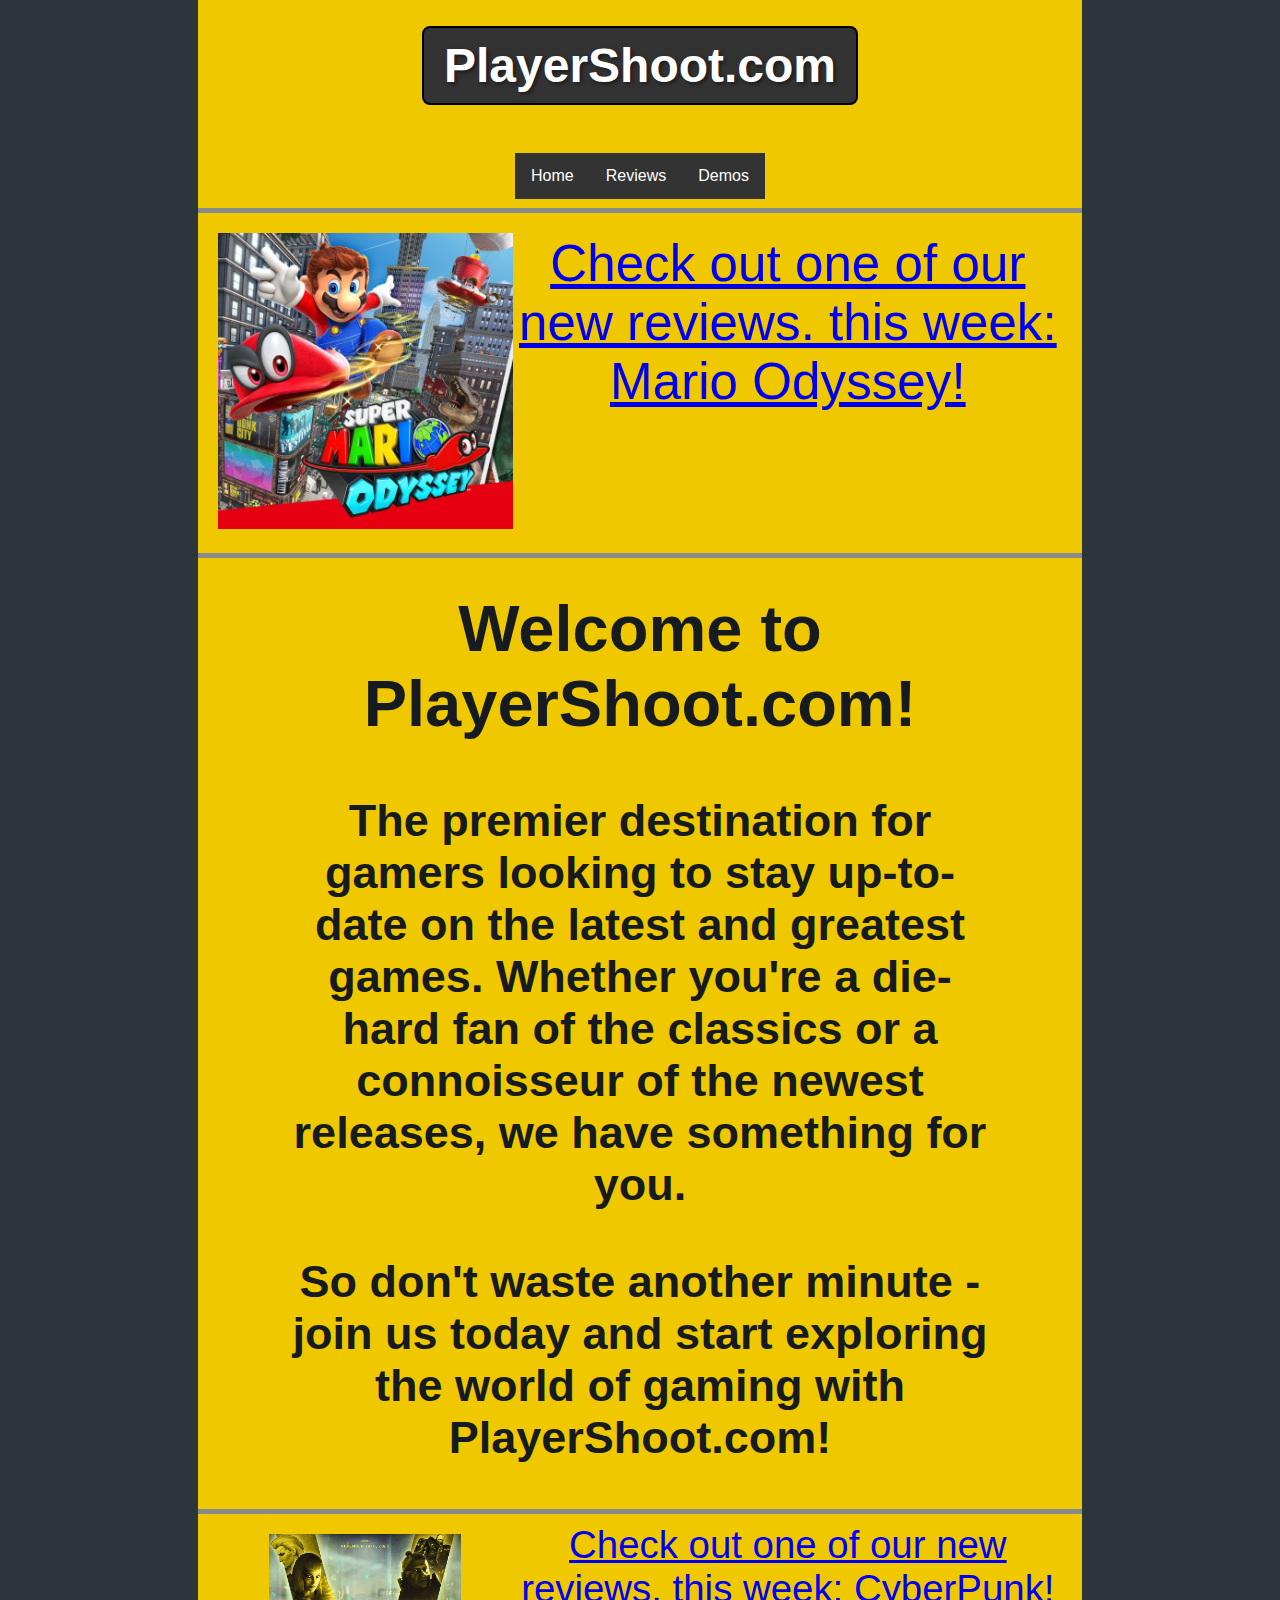
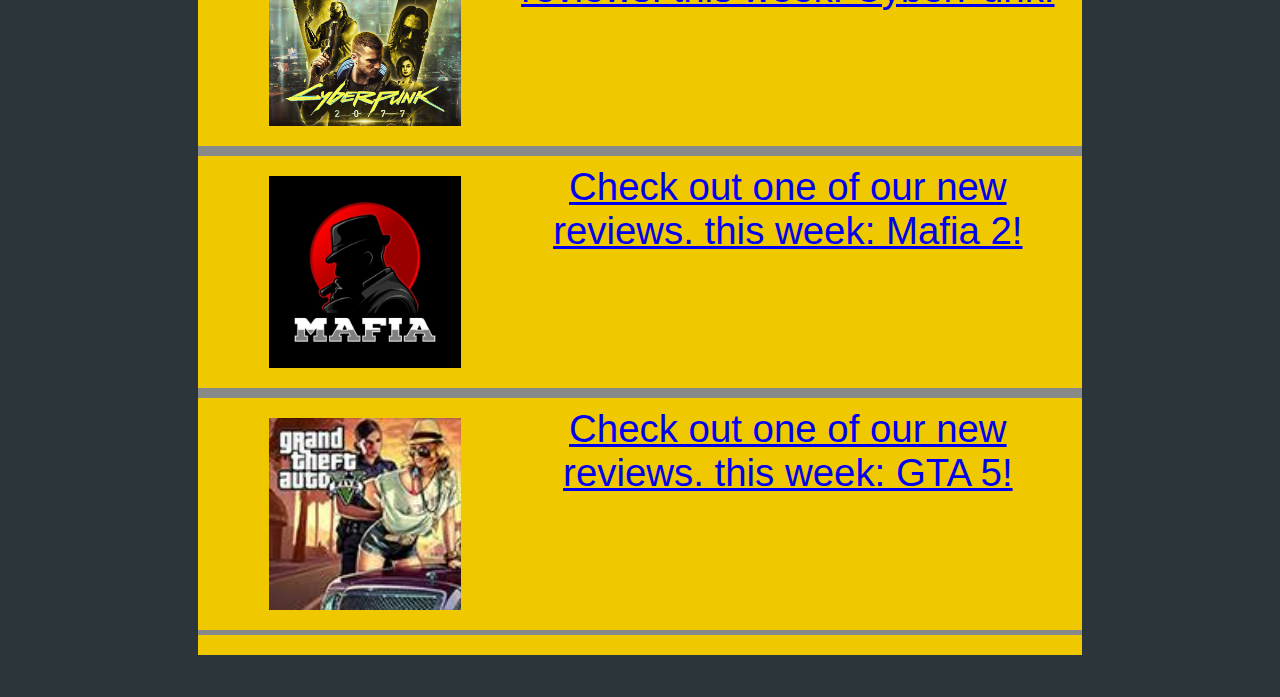
<file: index.html>
<!DOCTYPE html>
<html>
    <head>
        <title>Home</title>
        <link rel="stylesheet" type="text/css" href="homepage.css">
    </head>
    <body class="background">
        <div class="content">
            <div>
                <h3 class="title">PlayerShoot.com</h3>
            </div>
            <div class="navbar-container">
                <ul>
                    <li><a href="index.html">Home</a></li>
                    <li><a href="review_page.html">Reviews</a></li>
                    <li><a href="demo_page.html">Demos</a></li>
                </ul>
            </div>
            <div class="card">
                <div class="card-img">
                    <a href="mario.html"><img style="height: 100%; width: 100%; object-fit: contain" src="images/mario home.jpg" alt="Mario Odyssey logo"></a>
                </div>
                <div class="card-text">
                    <a href="mario.html"><p>Check out one of our new reviews. this week: Mario Odyssey!</p></a>
                </div>
            </div>
            <div id="introduction">
                <h2>
                    Welcome to PlayerShoot.com!
                </h2>
                <h3>
                    The premier destination for gamers looking to stay up-to-date on the latest and greatest games. Whether you're a die-hard fan of the classics or a connoisseur
                    of the newest releases, we have something for you.
                </h3>
                <h3>
                    So don't waste another minute - join us today and start exploring the world of gaming with PlayerShoot.com!
                </h3>
            </div>
            <div id="subcard1" class="subcard">
                <div class="subcard-img">
                    <a href="cyberpunk_review.html"><img style="height: 100%; width: 100%; object-fit: contain" src="images/cyber home.jpg" alt="Cyberpunk logo"></a>
                </div>
                <div class="subcard-text">
                    <a href="cyberpunk_review.html"><p>Check out one of our new reviews. this week: CyberPunk!</p></a>
                </div>
            </div>

            <!-- just replace the content of these divs with the different game reviews and pics-->
            <div class="subcard">
                <div class="subcard-img">
                    <a href="mafia.html"><img style="height: 100%; width: 100%; object-fit: contain" src="images/mafia home.jpg" alt="Mafia logo="></a>
                </div>
                <div class="subcard-text">
                    <a href="mafia.html"><p>Check out one of our new reviews. this week: Mafia 2!</p></a>
                </div>
            </div>
            <div class="subcard">
                <div class="subcard-img">
                    <a href="gtaV_review.html"><img style="height: 100%; width: 100%; object-fit: contain" src="images/gta home.jpg" alt="gta logo"></a>
                </div>
                <div class="subcard-text">
                    <a href="gtaV_review.html"><p>Check out one of our new reviews. this week: GTA 5!</p></a>
                </div>
            </div>            
        </div>
    </body>
</html>
</file>
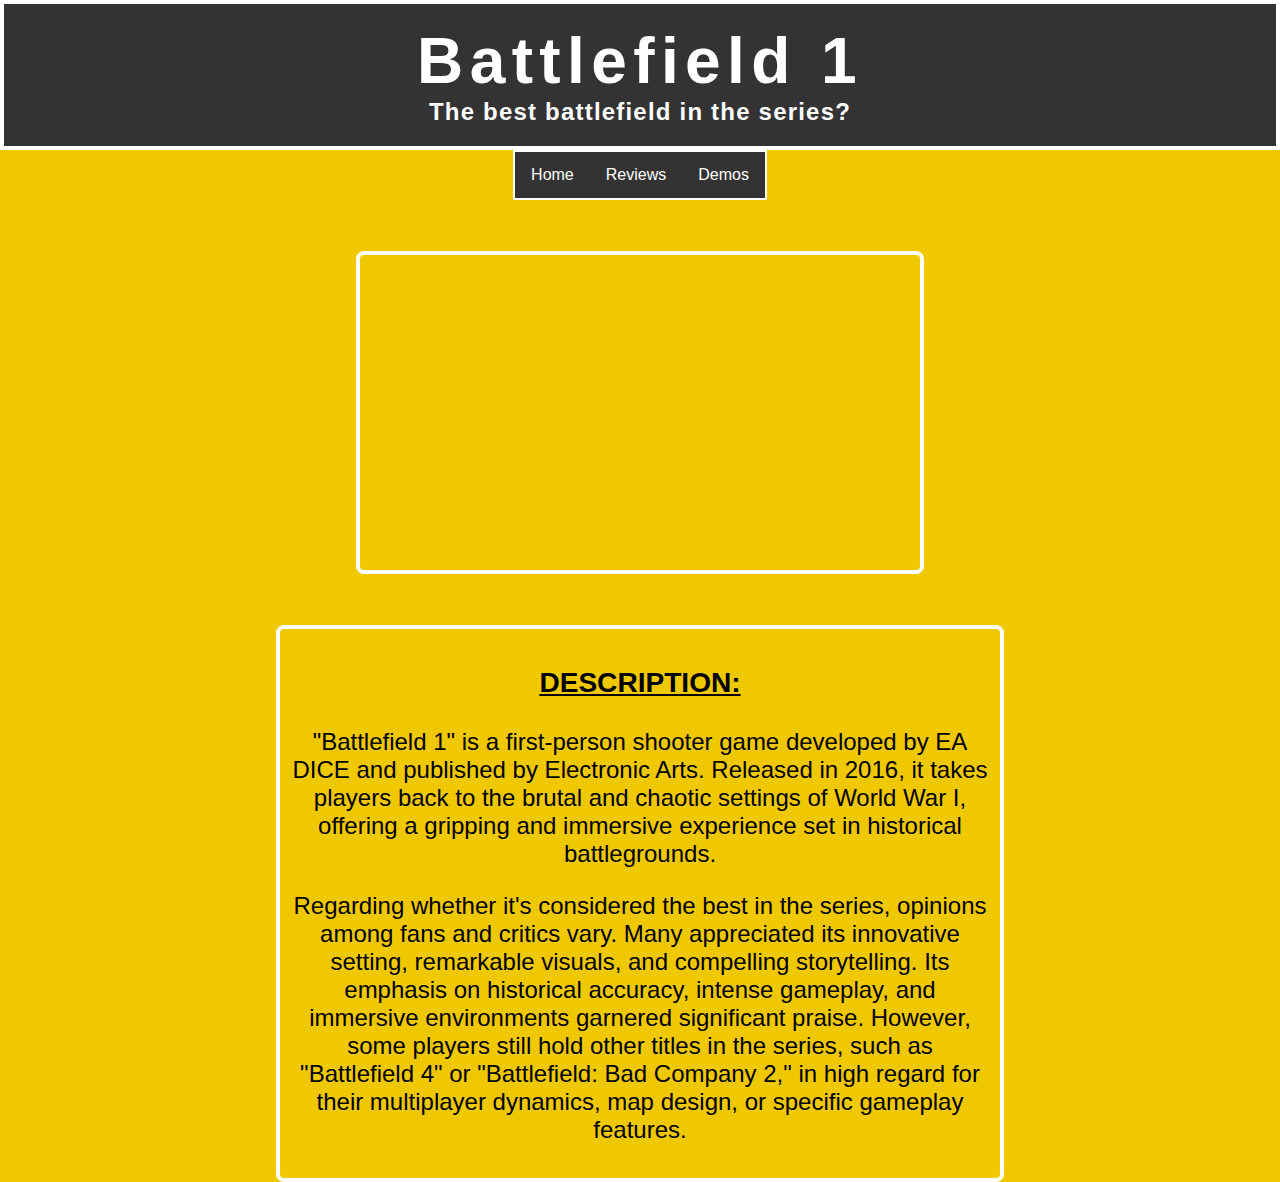
<file: battlefield_review.html>
<!DOCTYPE html>
<html>
<head>
  <link rel="stylesheet" href="battlefield_style.css">
</head>
<body>



  <div class="header">
    <h1 class="battlefield-title">Battlefield 1</h1>
    <h2 class="sub-title">The best battlefield in the series?</h2>
  </div>
<!-- dont edit this bit  -->
  <div class="navbar-container">
    <ul>
      <li><a href="index.html">Home</a></li>
      <li><a href="review_page.html">Reviews</a></li>
      <li><a href="demo_page.html">Demos</a></li>
    </ul>
  </div> 


  <div class = "content">

  
  <div class="content-container">

    <!-- can edit from here -->
    <div class="youtube-vid">

      <!-- import your own youtube embed link -->
      <iframe width="560" height="315" src="https://www.youtube.com/embed/XcqlTt6OqpY" frameborder="0" allowfullscreen></iframe>
    </div>

  </div> 

  <div class="content-container">

    <div class="text-container">

      <h3><u>DESCRIPTION:</u></h3>

      <p>"Battlefield 1" is a first-person shooter game developed by EA DICE and published by Electronic Arts. Released in 2016, it takes players back to the brutal and chaotic settings of World War I, offering a gripping and immersive experience set in historical battlegrounds. </p>

      <p>Regarding whether it's considered the best in the series, opinions among fans and critics vary. Many appreciated its innovative setting, remarkable visuals, and compelling storytelling. Its emphasis on historical accuracy, intense gameplay, and immersive environments garnered significant praise. However, some players still hold other titles in the series, such as "Battlefield 4" or "Battlefield: Bad Company 2," in high regard for their multiplayer dynamics, map design, or specific gameplay features.

      </p>
    
    </div>

  </div>
</div>




</body>
</html>
</file>
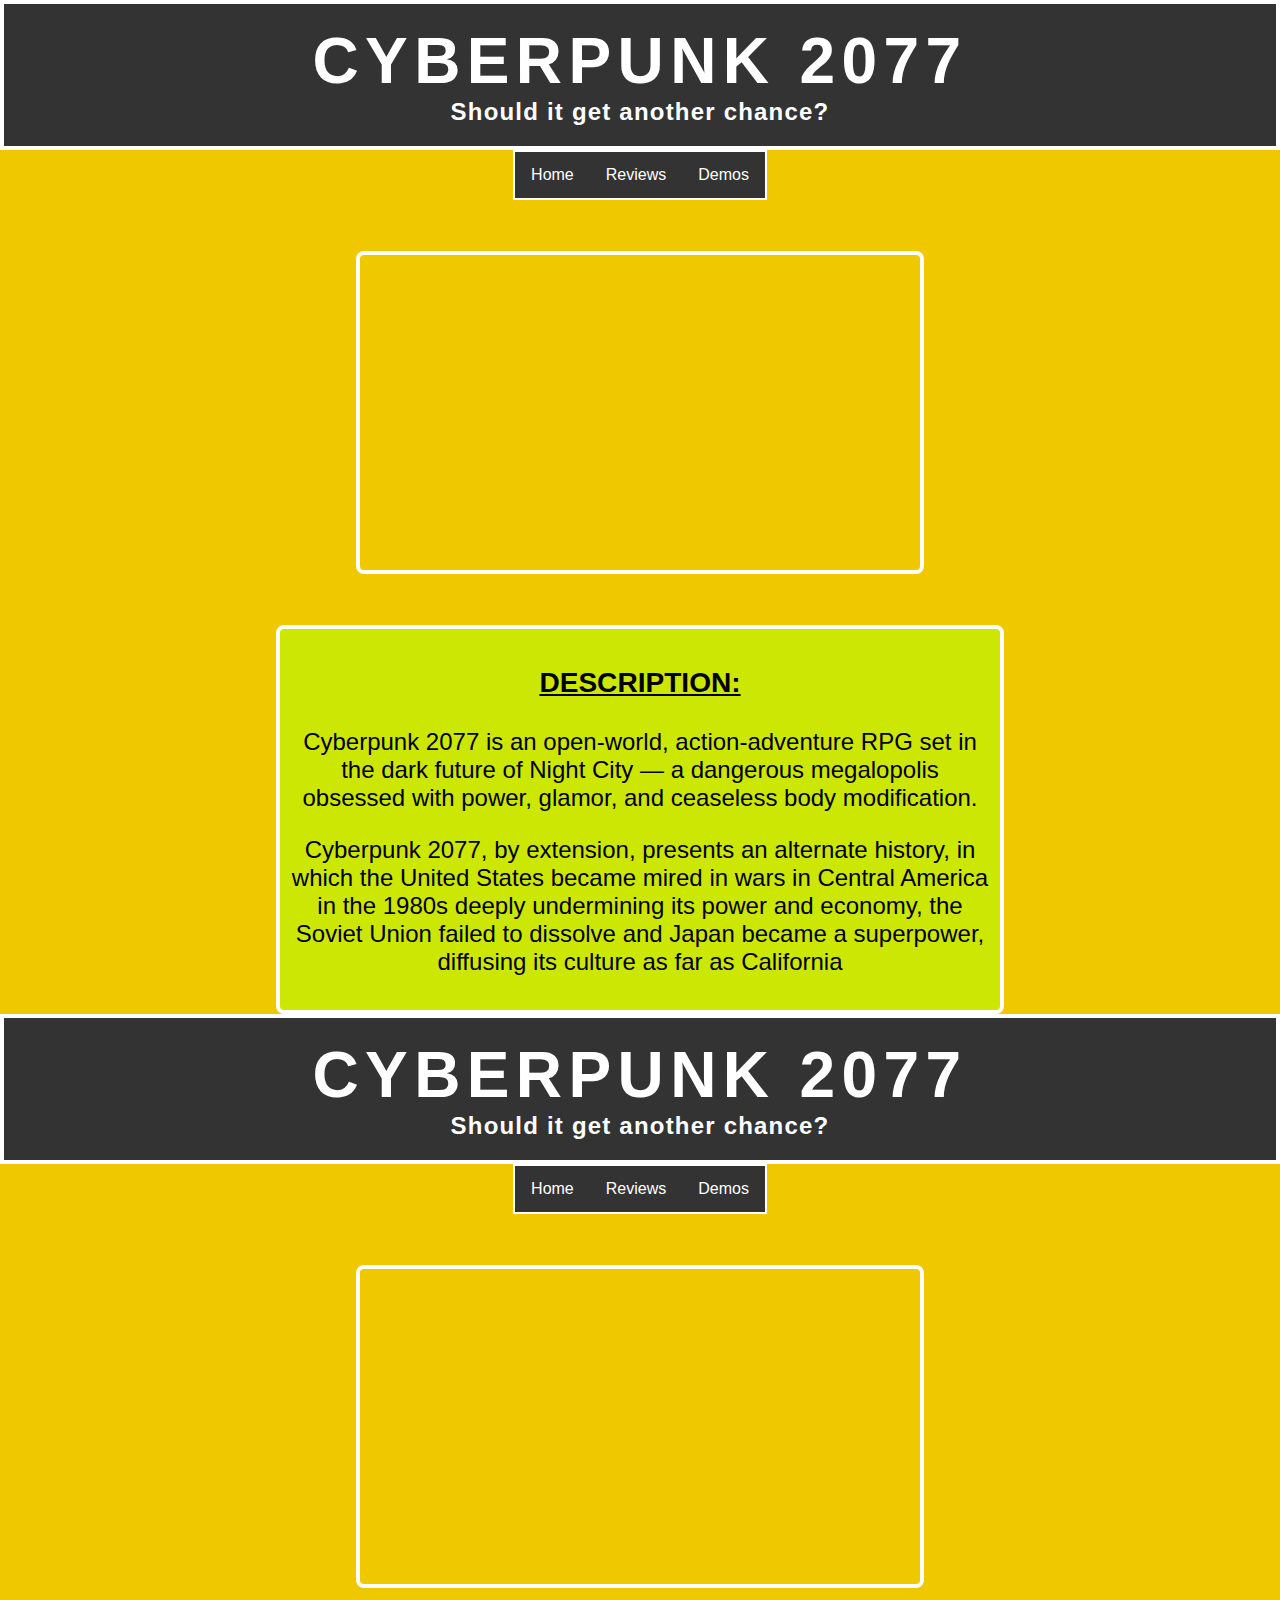
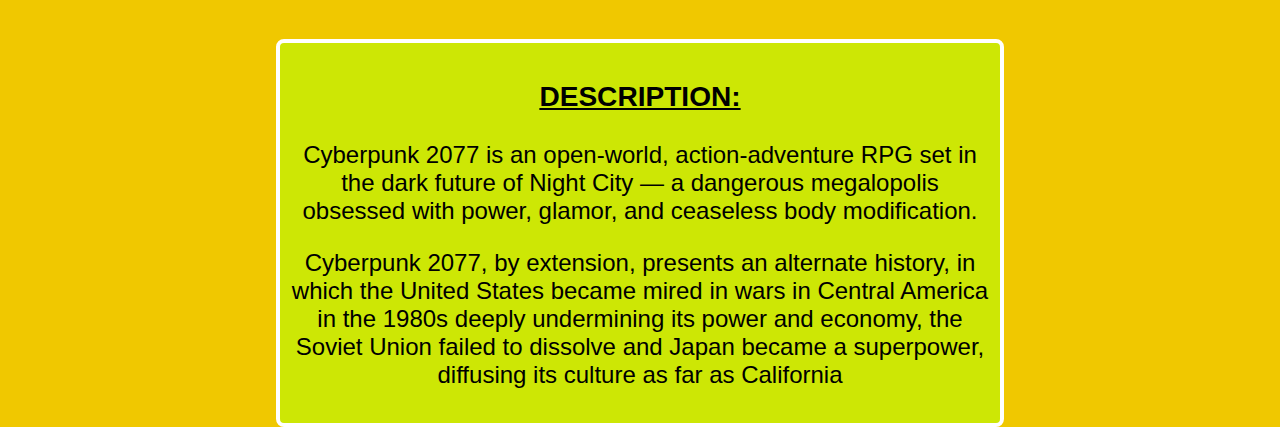
<file: cyberpunk_review.html>
<!DOCTYPE html>
<html>
<head>
  <link rel="stylesheet" href="cyberpunk_style.css">
</head>
<body>



  <div class="header">
    <h1 class="cyberpunk-title">CYBERPUNK 2077</h1>
    <h2 class="sub-title">Should it get another chance?</h2>
  </div>

  <div class="navbar-container">
    <ul>
      <li><a href="index.html">Home</a></li>
      <li><a href="review_page.html">Reviews</a></li>
      <li><a href="demo_page.html">Demos</a></li>
    </ul>
  </div> 


  <div class = "content">

  
  <div class="content-container">

    <div class="youtube-vid">
      <iframe width="560" height="315" src="https://www.youtube.com/embed/ac3c7Dayu1Q" frameborder="0" allowfullscreen></iframe>
    </div>

  </div> 

  <div class="content-container">

    <div class="text-container">

      <h3><u>DESCRIPTION:</u></h3>

      <p>Cyberpunk 2077 is an open-world, action-adventure RPG set in the dark future of Night City — a dangerous megalopolis obsessed with power, glamor, and ceaseless body modification.</p>

      <p>Cyberpunk 2077, by extension, presents an alternate history, in which the United States became mired in wars in Central America in the 1980s deeply undermining its power and economy, the Soviet Union failed to dissolve and Japan became a superpower, diffusing its culture as far as California</p>
    
    </div>

  </div>
</div>




</body>
</html>
<!DOCTYPE html>
<html>
<head>
  <link rel="stylesheet" href="cyberpunk_style.css">
</head>
<body>



  <div class="header">
    <h1 class="cyberpunk-title">CYBERPUNK 2077</h1>
    <h2 class="sub-title">Should it get another chance?</h2>
  </div>

  <div class="navbar-container">
    <ul>
      <li><a href="index.html">Home</a></li>
      <li><a href="review_page.html">Reviews</a></li>
      <li><a href="demo_page.html">Demos</a></li>
    </ul>
  </div> 


  <div class = "content">

  
  <div class="content-container">

    <div class="youtube-vid">
      <iframe width="560" height="315" src="https://www.youtube.com/embed/ac3c7Dayu1Q" frameborder="0" allowfullscreen></iframe>
    </div>

  </div> 

  <div class="content-container">

    <div class="text-container">

      <h3><u>DESCRIPTION:</u></h3>

      <p>Cyberpunk 2077 is an open-world, action-adventure RPG set in the dark future of Night City — a dangerous megalopolis obsessed with power, glamor, and ceaseless body modification.</p>

      <p>Cyberpunk 2077, by extension, presents an alternate history, in which the United States became mired in wars in Central America in the 1980s deeply undermining its power and economy, the Soviet Union failed to dissolve and Japan became a superpower, diffusing its culture as far as California</p>
    
    </div>

  </div>
</div>




</body>
</html>
</file>
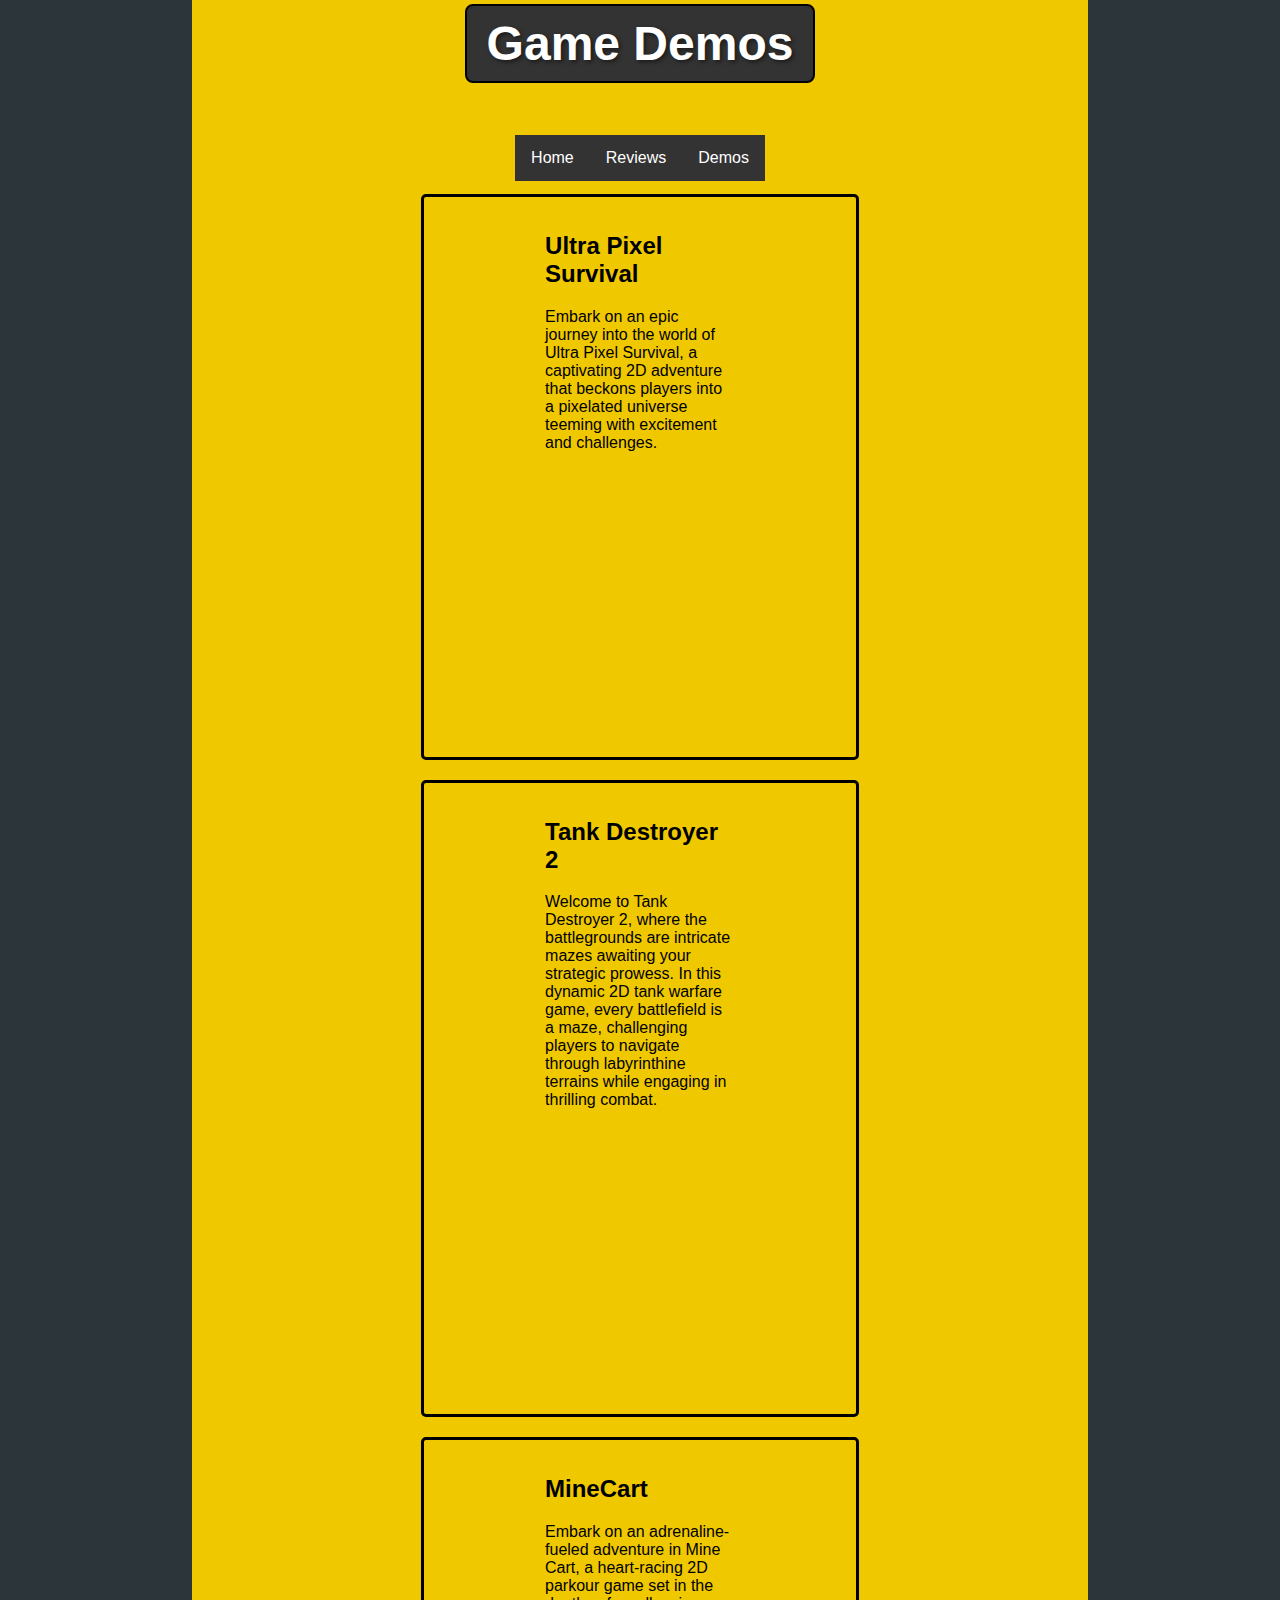
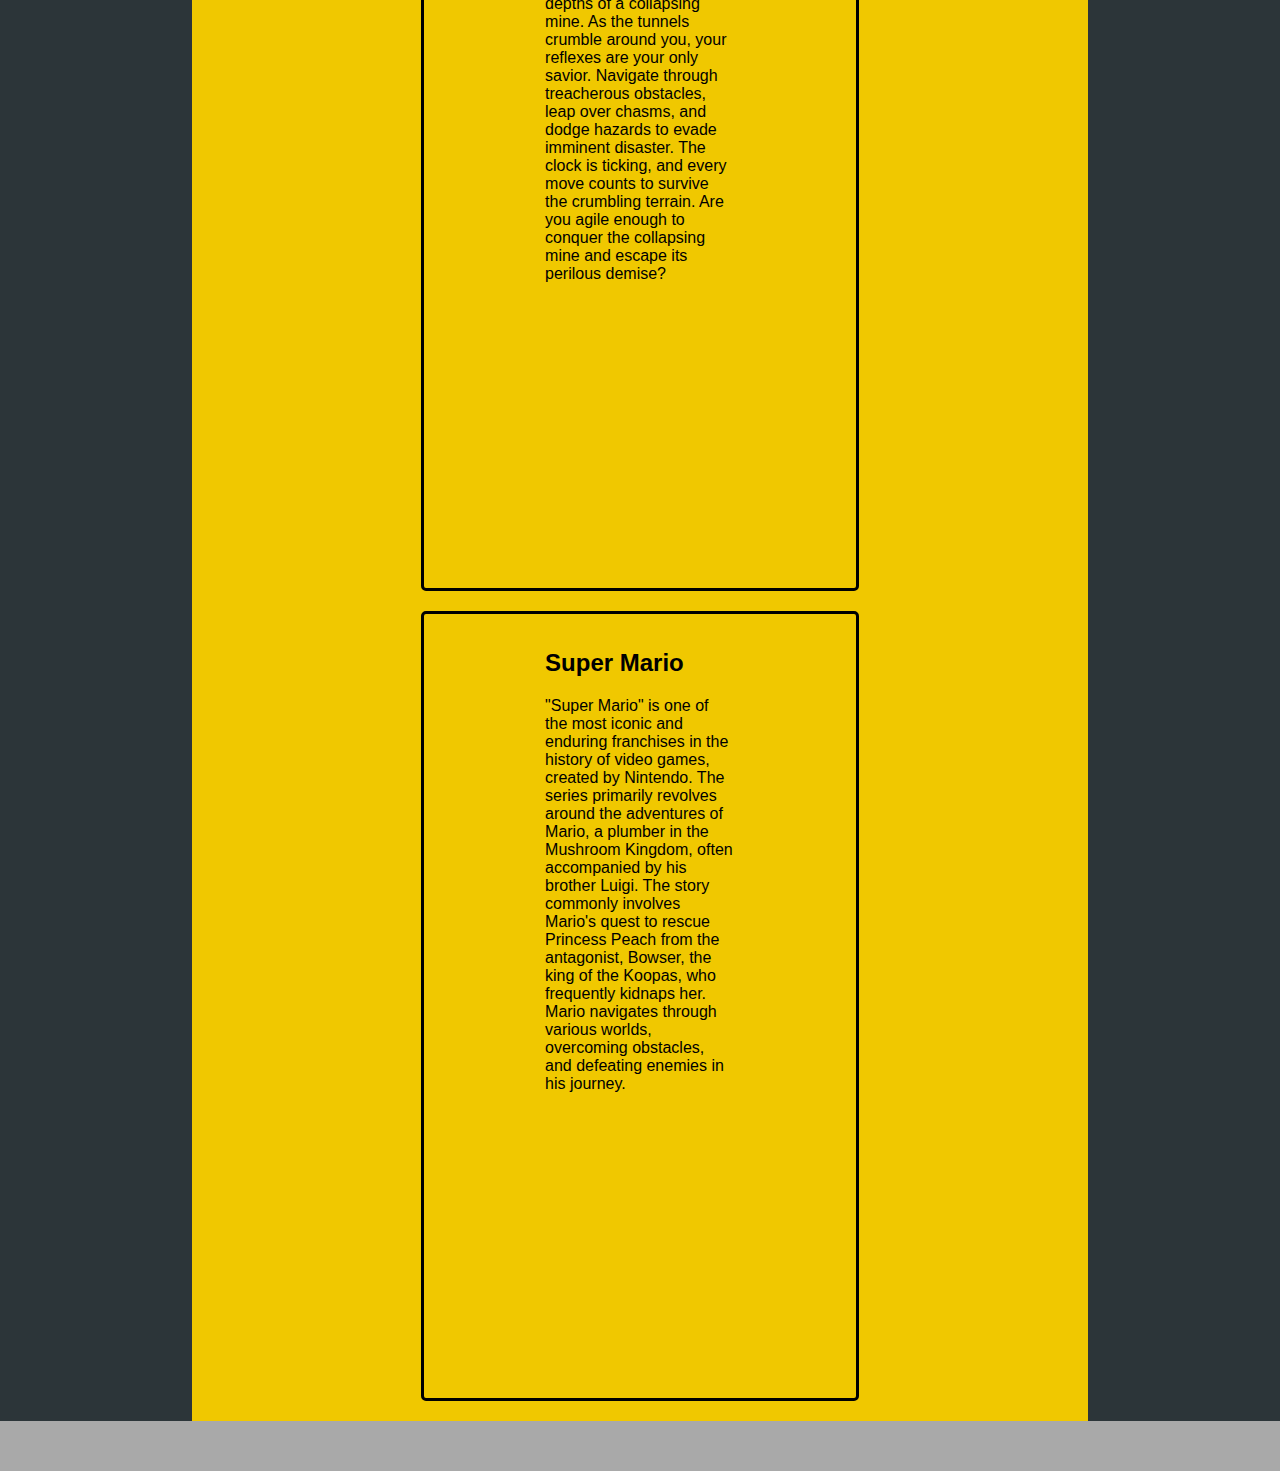
<file: demo_page.html>
<!DOCTYPE html>
<html>
    <head>
        <link rel="stylesheet" href="demopage_style.css">
    </head>
<body>
    <div class="background">
        <div class="content">
        <div class="header">
            <h1 class="Demo-title">Game Demos</h1>
        </div>

        <div class="navbar-container">
            <ul>
            <li><a href="index.html">Home</a></li>
            <li><a href="review_page.html">Reviews</a></li>
            <li><a href="demo_page.html">Demos</a></li>
            </ul>
        </div>
        <div class="wrapper">  
        <div class="demo-container">
            <div class="demo-1">
                <div class="text-section">
                    <h2>Ultra Pixel Survival</h2>
                    <p>Embark on an epic journey into the world of Ultra Pixel Survival, a captivating 2D adventure that beckons players into a pixelated universe teeming with excitement and challenges.</p>
                </div>
                <div class="game-section">
                 <iframe width="350" height="250" allow="fullscreen; autoplay; encrypted-media" src="https://games.construct.net/26420/latest" frameborder="0" allowfullscreen="true" msallowfullscreen="true" mozallowfullscreen="true" webkitallowfullscreen="true" allowpaymentrequest="false" referrerpolicy="unsafe-url" sandbox="allow-same-origin allow-forms allow-scripts allow-pointer-lock allow-orientation-lock allow-popups" scrolling="no"></iframe>        
                </div>
            </div>
            <div class="demo-2">
                <div class="text-section-2">
                    <h2>Tank Destroyer 2</h2>
                    <p>Welcome to Tank Destroyer 2, where the battlegrounds are intricate mazes awaiting your strategic prowess. In this dynamic 2D tank warfare game, every battlefield is a maze, challenging players to navigate through labyrinthine terrains while engaging in thrilling combat.</p>
                </div>
                <div class="game-section-2">
                    <iframe width="350" height="250" allow="fullscreen; autoplay; encrypted-media" src="https://games.construct.net/82/latest" frameborder="0" allowfullscreen="true" msallowfullscreen="true" mozallowfullscreen="true" webkitallowfullscreen="true" allowpaymentrequest="false" referrerpolicy="unsafe-url" sandbox="allow-same-origin allow-forms allow-scripts allow-pointer-lock allow-orientation-lock allow-popups" scrolling="no"></iframe>
                </div>
            </div>
            <div class="demo-3">
                <div class="text-section-3">
                    <h2>MineCart</h2>
                    <p>Embark on an adrenaline-fueled adventure in Mine Cart, a heart-racing 2D parkour game set in the depths of a collapsing mine. As the tunnels crumble around you, your reflexes are your only savior. Navigate through treacherous obstacles, leap over chasms, and dodge hazards to evade imminent disaster. The clock is ticking, and every move counts to survive the crumbling terrain. Are you agile enough to conquer the collapsing mine and escape its perilous demise?</p>
                </div>
                    <div class="game-section-3">
                        <iframe width="350" height="250" allow="fullscreen; autoplay; encrypted-media" src="https://games.construct.net/119/latest" frameborder="0" allowfullscreen="true" msallowfullscreen="true" mozallowfullscreen="true" webkitallowfullscreen="true" allowpaymentrequest="false" referrerpolicy="unsafe-url" sandbox="allow-same-origin allow-forms allow-scripts allow-pointer-lock allow-orientation-lock allow-popups" scrolling="no"></iframe>
                    </div>
            </div>
         <div class="demo-4">
                <div class="text-section-4">
                   <h2>Super Mario</h2>
                   <p>"Super Mario" is one of the most iconic and enduring franchises in the history of video games, created by Nintendo. The series primarily revolves around the adventures of Mario, a plumber in the Mushroom Kingdom, often accompanied by his brother Luigi.
                    The story commonly involves Mario's quest to rescue Princess Peach from the antagonist, Bowser, the king of the Koopas, who frequently kidnaps her. Mario navigates through various worlds, overcoming obstacles, and defeating enemies in his journey.
                     </p>
                </div>
             <div class="game-section-4">
                    <iframe width="560" height="315" allow="fullscreen; autoplay; encrypted-media" src="https://games.construct.net/769/latest" frameborder="0" allowfullscreen="true" msallowfullscreen="true" mozallowfullscreen="true" webkitallowfullscreen="true" allowpaymentrequest="false" referrerpolicy="unsafe-url" sandbox="allow-same-origin allow-forms allow-scripts allow-pointer-lock allow-orientation-lock allow-popups" scrolling="no"></iframe>
                </div>
            </div>        
              </div>
    </div>
    </div>
</body>
</html>
</file>
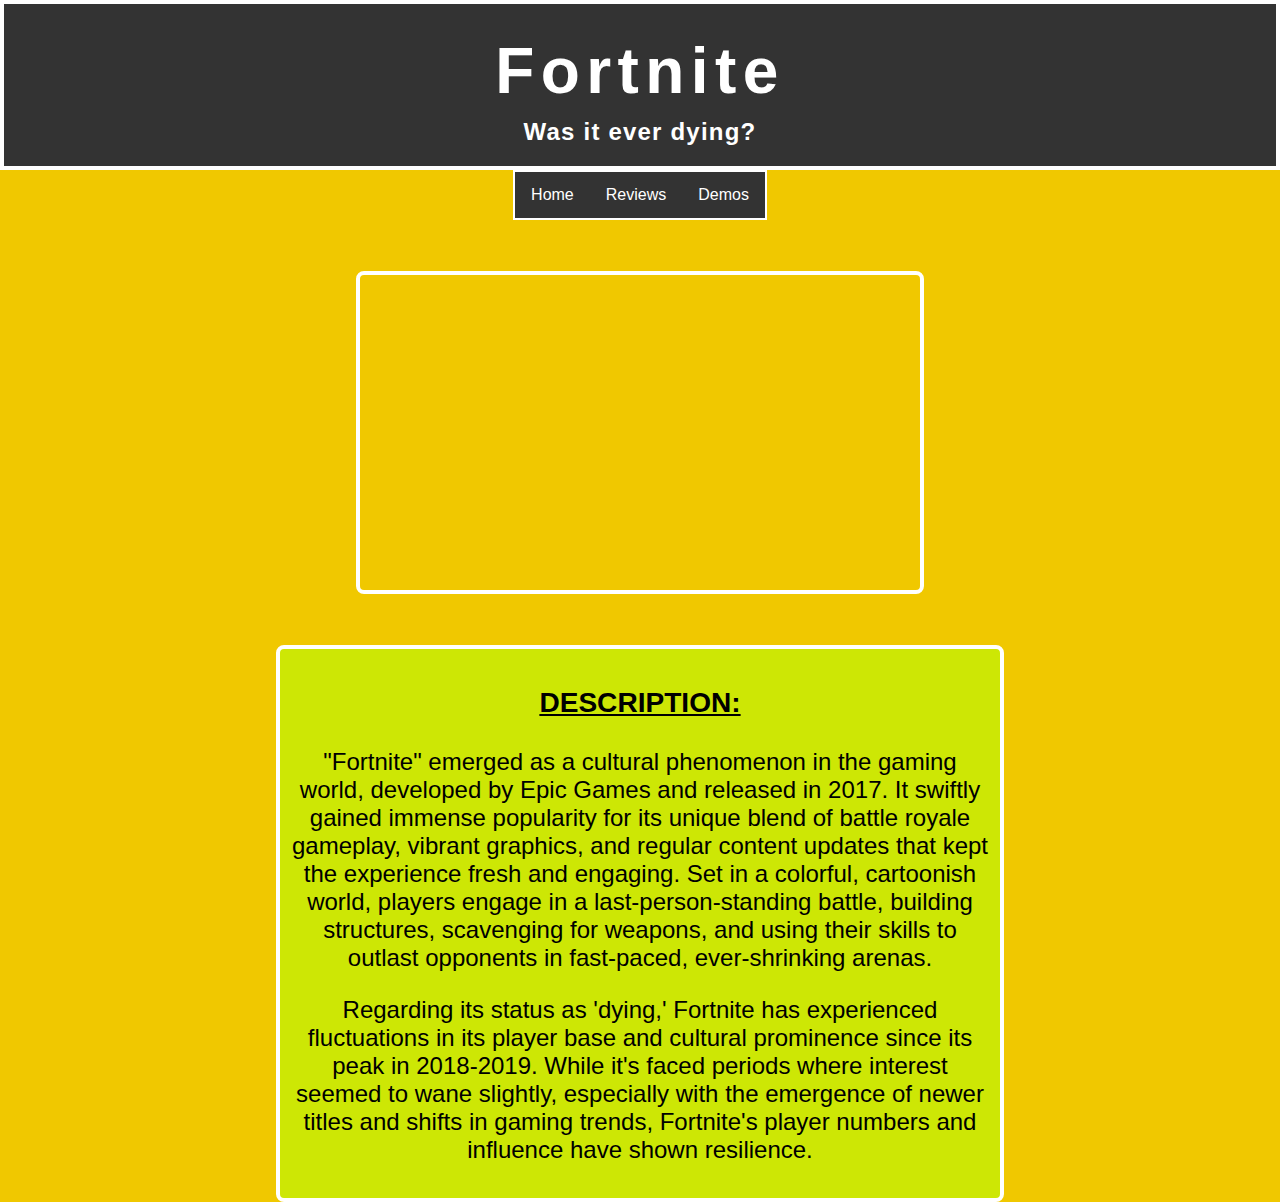
<file: fortnite_review.html>
<!DOCTYPE html>
<html>
<head>
  <link rel="stylesheet" href="fortnite_style.css">
</head>
<body>



  <div class="header">
    <h1 class="game-title">Fortnite</h1>
    <h2 class="sub-title">Was it ever dying?</h2>
  </div>
<!-- dont edit this bit  -->
  <div class="navbar-container">
    <ul>
      <li><a href="index.html">Home</a></li>
      <li><a href="review_page.html">Reviews</a></li>
      <li><a href="demo_page.html">Demos</a></li>
    </ul>
  </div> 


  <div class = "content">

  
  <div class="content-container">

    <!-- can edit from here -->
    <div class="youtube-vid">

      <!-- import your own youtube embed link -->
      <iframe width="560" height="315" src="https://www.youtube.com/embed/CZLcCeH2dHU" frameborder="0" allowfullscreen></iframe>
    </div>

  </div> 

  <div class="content-container">

    <div class="text-container">

      <h3><u>DESCRIPTION:</u></h3>

      <p>"Fortnite" emerged as a cultural phenomenon in the gaming world, developed by Epic Games and released in 2017. It swiftly gained immense popularity for its unique blend of battle royale gameplay, vibrant graphics, and regular content updates that kept the experience fresh and engaging. Set in a colorful, cartoonish world, players engage in a last-person-standing battle, building structures, scavenging for weapons, and using their skills to outlast opponents in fast-paced, ever-shrinking arenas. </p>

      <p>Regarding its status as 'dying,' Fortnite has experienced fluctuations in its player base and cultural prominence since its peak in 2018-2019. While it's faced periods where interest seemed to wane slightly, especially with the emergence of newer titles and shifts in gaming trends, Fortnite's player numbers and influence have shown resilience.

      </p>
    
    </div>

  </div>
</div>




</body>
</html>
</file>
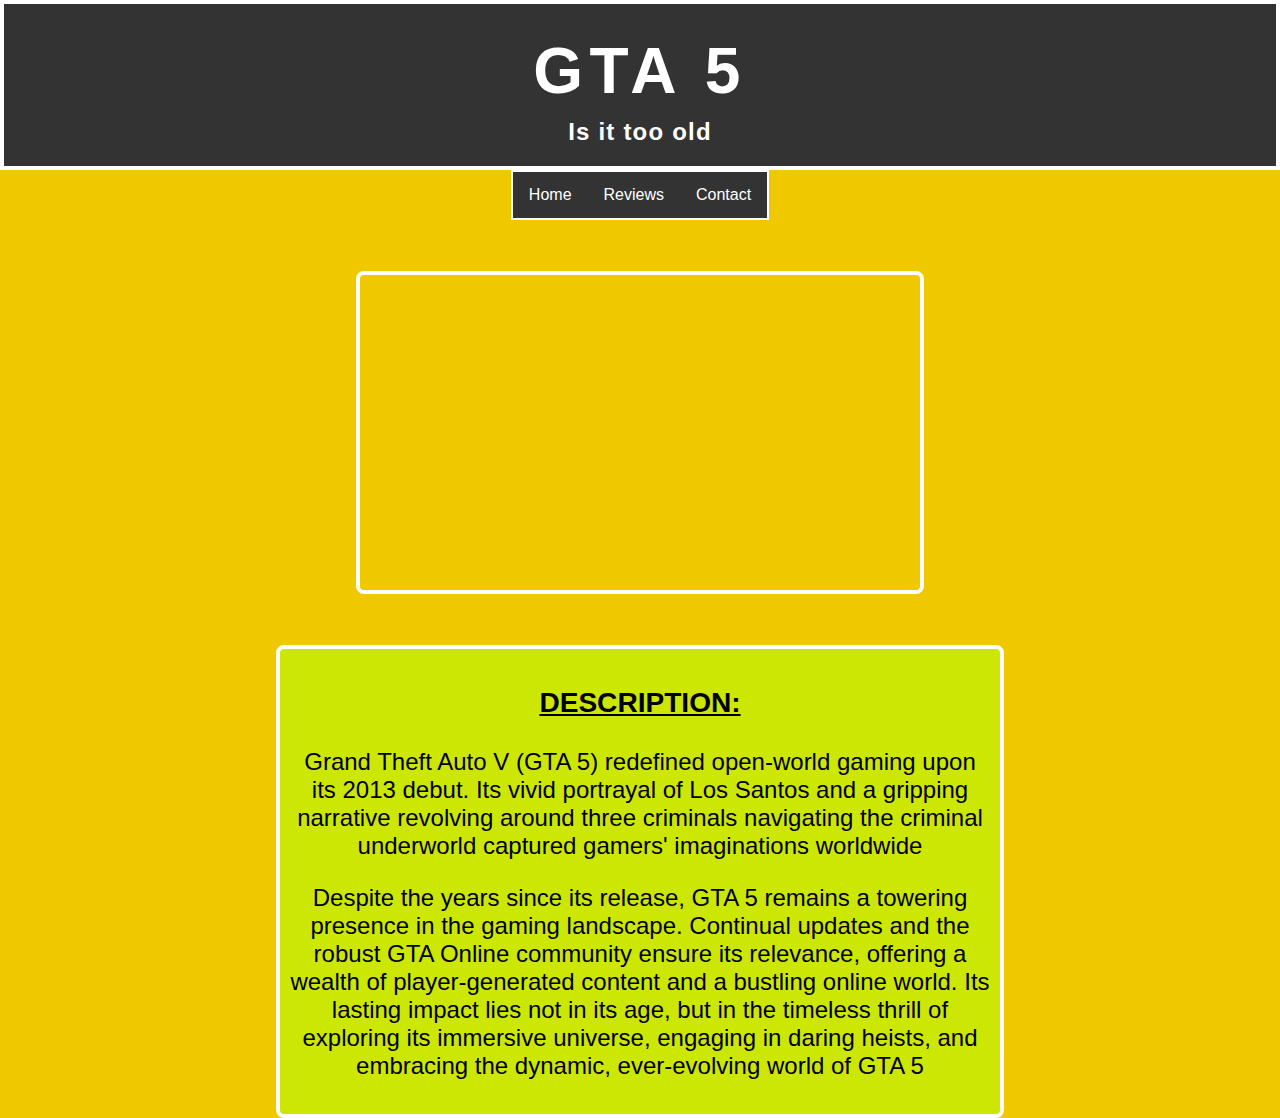
<file: gtaV_review.html>
<!DOCTYPE html>
<html>
<head>
  <link rel="stylesheet" href="gtaV_style.css">
</head>
<body>

  <div class="header">
    <h1 class="GtaV-title">GTA 5</h1>
    <h2 class="sub-title">Is it too old</h2>
  </div>
<!-- dont edit this bit  -->
  <div class="navbar-container">
    <ul>
      <li><a href="index.html">Home</a></li>
      <li><a href="review_page.html">Reviews</a></li>
      <li><a href="demo_page.html">Contact</a></li>
    </ul>
  </div> 


  <div class = "content">

  
  <div class="content-container">

    <!-- can edit from here -->
    <div class="youtube-vid">

      <!-- import your own youtube embed link -->
      <iframe width="560" height="315" src="https://www.youtube.com/embed/QkkoHAzjnUs" frameborder="0" allowfullscreen></iframe>
    </div>

  </div> 

  <div class="content-container">

    <div class="text-container">

      <h3><u>DESCRIPTION:</u></h3>

      <p>Grand Theft Auto V (GTA 5) redefined open-world gaming upon its 2013 debut. Its vivid portrayal of Los Santos and a gripping narrative revolving around three criminals navigating the criminal underworld captured gamers' imaginations worldwide</p>
            <p>Despite the years since its release, GTA 5 remains a towering presence in the gaming landscape. Continual updates and the robust GTA Online community ensure its relevance, offering a wealth of player-generated content and a bustling online world. Its lasting impact lies not in its age, but in the timeless thrill of exploring its immersive universe, engaging in daring heists, and embracing the dynamic, ever-evolving world of GTA 5</p>
    
    </div>

  </div>
</div>




</body>
</html>
</file>
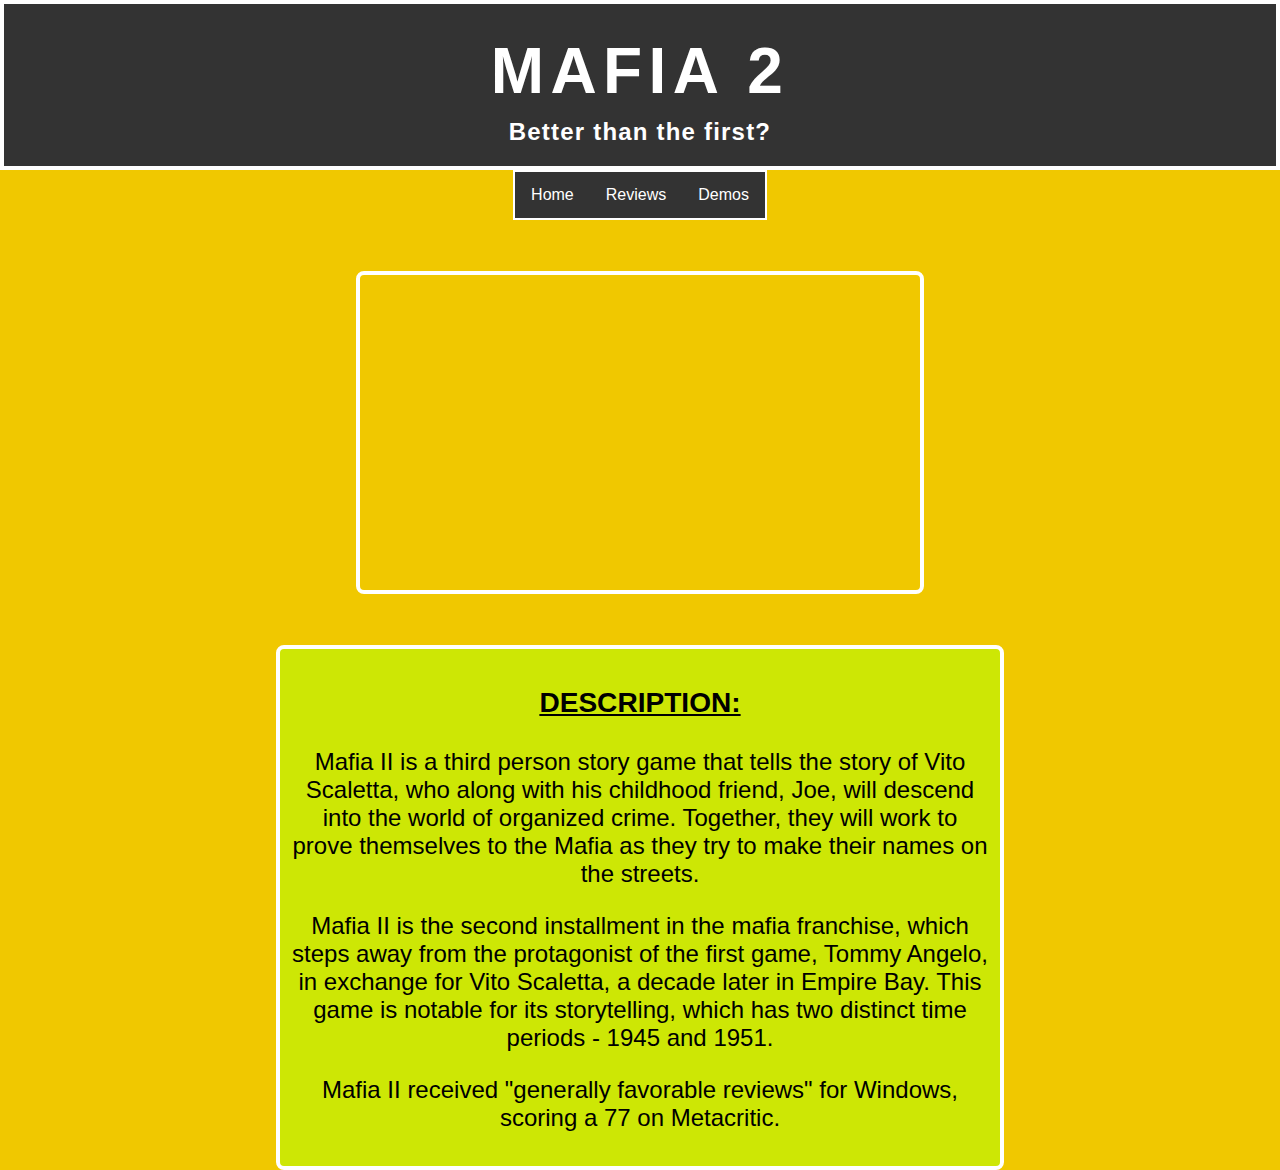
<file: mafia.html>
<!DOCTYPE html>
<html>
<head>
  <link rel="stylesheet" href="mafia.css">
</head>
<body>



  <div class="header">
    <h1 class="game-title">MAFIA 2</h1>
    <h2 class="sub-title">Better than the first?</h2>
  </div>
<!-- dont edit this bit  -->
  <div class="navbar-container">
    <ul>
      <li><a href="index.html">Home</a></li>
      <li><a href="review_page.html">Reviews</a></li>
      <li><a href="demo_page.html">Demos</a></li>
    </ul>
  </div> 


  <div class = "content">

  
  <div class="content-container">

    <!-- can edit from here -->
    <div class="youtube-vid">

      <!-- import your own youtube embed link -->
      <iframe width="560" height="315" src="https://www.youtube.com/embed/1_Q3MZC-34o?si=1H0awf5fFflt9Y7R" frameborder="0" allowfullscreen></iframe>
    </div>

  </div> 

  <div class="content-container">

    <div class="text-container">

      <h3><u>DESCRIPTION:</u></h3>

      <p>Mafia II is a third person story game that tells the story of Vito Scaletta, who along with his childhood friend, Joe, will descend into the world of organized crime. Together, they will work to prove themselves to the Mafia as they try to make their names on the streets.</p>

      <p>Mafia II is the second installment in the mafia franchise, which steps away from the protagonist of the first game, Tommy Angelo, in exchange for Vito Scaletta, a decade later in Empire Bay. This game is notable for its storytelling, which has two distinct time periods - 1945 and 1951.</p>
    
      <p>Mafia II received "generally favorable reviews" for Windows, scoring a 77 on Metacritic.</p>
    </div>

  </div>
</div>




</body>
</html>
</file>
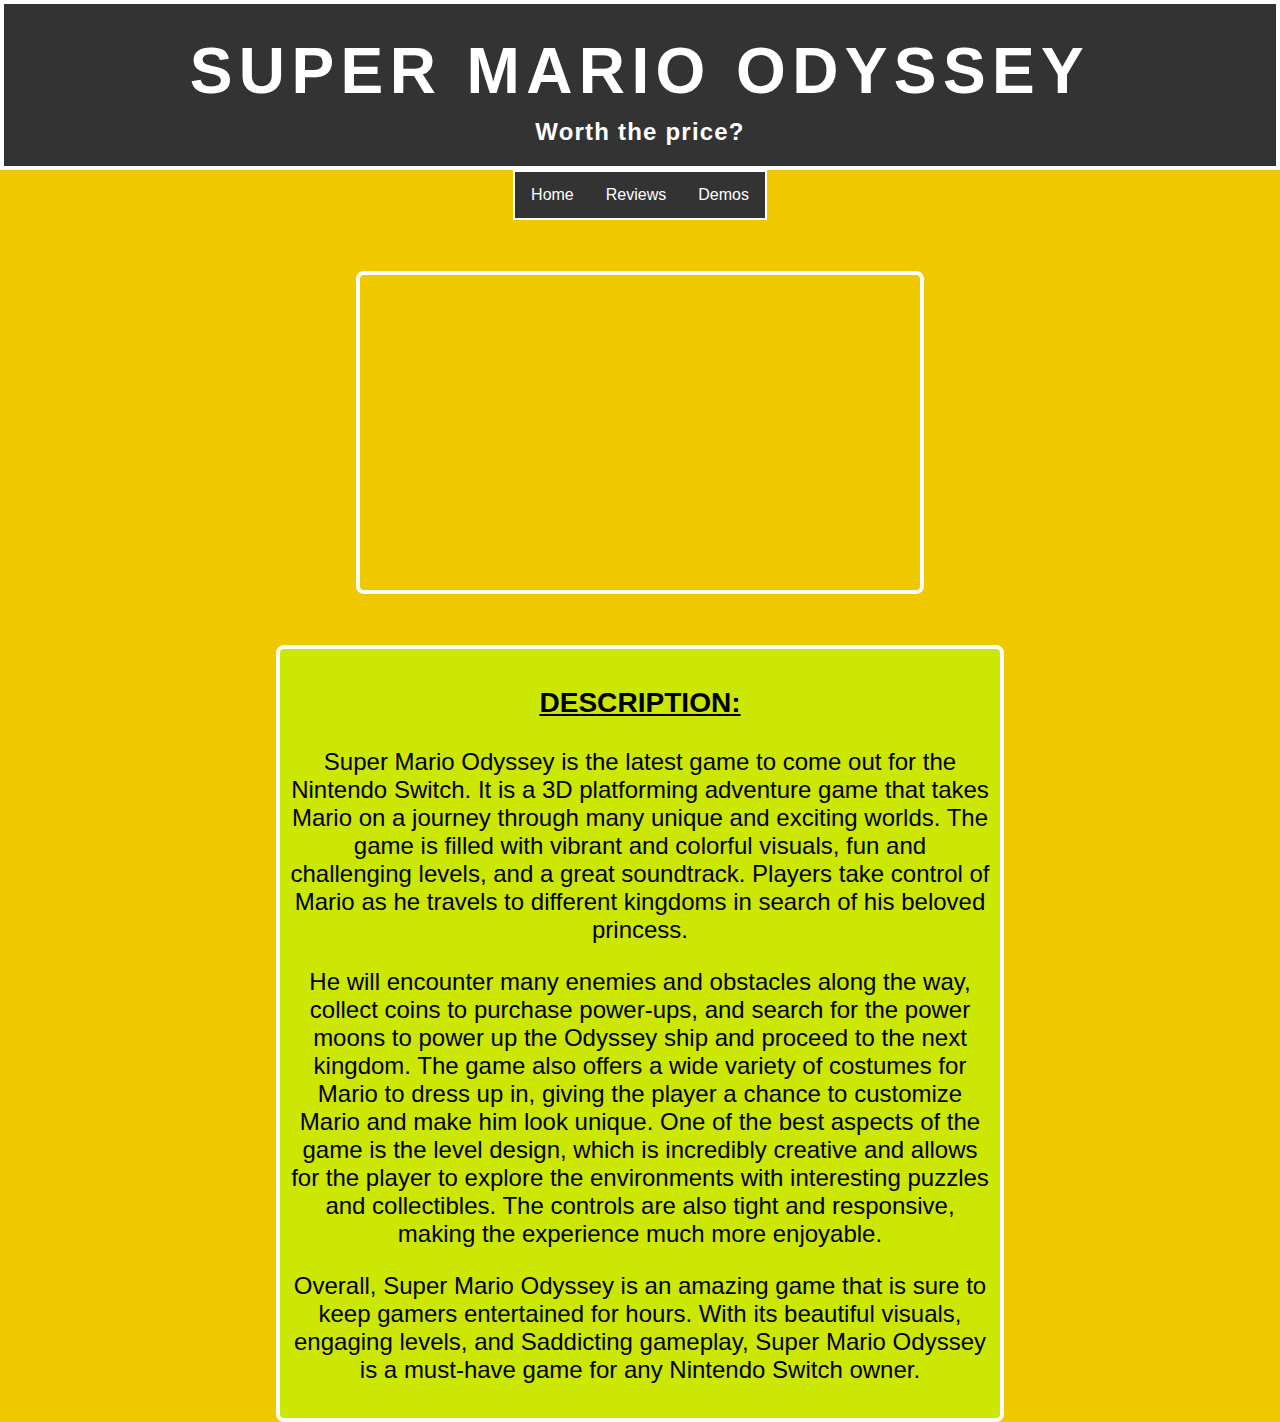
<file: mario.html>
<!DOCTYPE html>
<html>
<head>
  <link rel="stylesheet" href="mario.css">
</head>
<body>



  <div class="header">
    <h1 class="game-title">SUPER MARIO ODYSSEY</h1>
    <h2 class="sub-title">Worth the price?</h2>
  </div>
<!-- dont edit this bit  -->
  <div class="navbar-container">
    <ul>
      <li><a href="index.html">Home</a></li>
      <li><a href="review_page.html">Reviews</a></li>
      <li><a href="demo_page.html">Demos</a></li>
    </ul>
  </div> 


  <div class = "content">

  
  <div class="content-container">

    <!-- can edit from here -->
    <div class="youtube-vid">

      <!-- import your own youtube embed link -->
      <iframe width="560" height="315" src="https://www.youtube.com/embed/5kcdRBHM7kM?si=94Z57XAY7p9yURjt" frameborder="0" allowfullscreen></iframe>
    </div>

  </div> 

  <div class="content-container">

    <div class="text-container">

      <h3><u>DESCRIPTION:</u></h3>

      <p>Super Mario Odyssey is the latest game to come out for the Nintendo Switch. It is a 3D platforming adventure game that takes Mario on a journey through many unique and exciting worlds. The game is filled with vibrant and colorful visuals, fun and challenging levels, and a great soundtrack. Players take control of Mario as he travels to different kingdoms in search of his beloved princess. </p>

      <p>He will encounter many enemies and obstacles along the way, collect coins to purchase power-ups, and search for the power moons to power up the Odyssey ship and proceed to the next kingdom. The game also offers a wide variety of costumes for Mario to dress up in, giving the player a chance to customize Mario and make him look unique. One of the best aspects of the game is the level design, which is incredibly creative and allows for the player to explore the environments with interesting puzzles and collectibles. The controls are also tight and responsive, making the experience much more enjoyable.</p>
    
      <p>Overall, Super Mario Odyssey is an amazing game that is sure to keep gamers entertained for hours. With its beautiful visuals, engaging levels, and Saddicting gameplay, Super Mario Odyssey is a must-have game for any Nintendo Switch owner. </p>

      
    </div>

  </div>
</div>




</body>
</html>
</file>
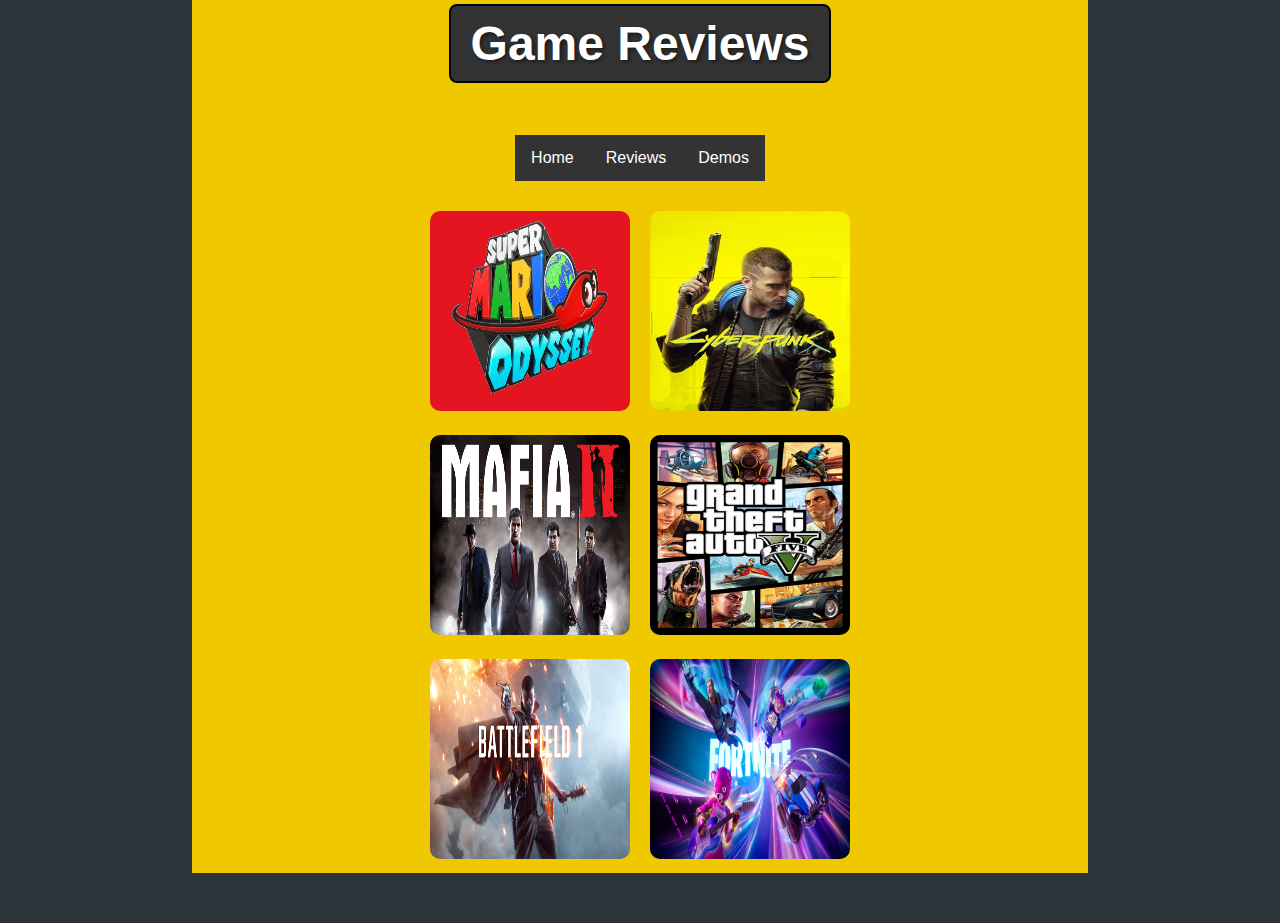
<file: review_page.html>
<!DOCTYPE html>
<html>
<head>
  <meta charset="UTF-8">
  <title>Game Reviews</title>
  <link rel="stylesheet" href="review_page.css">
</head>
<body class="background">
  <div class="content">

    <div class="title-header">
     <h1 class ="review-title"> Game Reviews</h1>
    </div>

    <div class="navbar-container">
      <ul>
       <li><a href="index.html">Home</a></li>
       <li><a href="review_page.html">Reviews</a></li>
        <li><a href="demo_page.html">Demos</a></li>
      </ul>
   </div> 

      <div class="reviews-container">
        <a href="mario.html" class="review-link">
       <img src="images/super mario ody pic.jpg" alt="picture of super mario title">
       </a>
       <a href="cyberpunk_review.html" class="review-link">
         <img src="images/cyberpunk review pic.jpg" alt="picture of cyberpunk title">
       </a>
       <a href="mafia.html" class="review-link">
         <img src="images/mafia review pic.jpg" alt="pic of the mafia logo">
       </a>
       <a href="gtaV_review.html" class="review-link">
      <img src="images/gta 5 review pic.png" alt="gta 5 logo">
       </a>
      <a href="battlefield_review.html" class="review-link">
        <img src="images/battlefield 1 review pic.webp" alt="picture of battlefield 1 logo">
      </a> 
      <a href="fortnite_review.html" class="review-link">
        <img src="images/fortnite review pic.jpg" alt="picture of fortnite logo">
      </a> 
     </div>
    </div>
  </body>
</body>
</html>
</file>
<file: homepage.css>
.background {
    background-color: rgb(44,53,57);
    background-image: url('https://fs-prod-cdn.nintendo-europe.com/media/images/10_share_images/games_15/nintendo_switch_4/H2x1_NSwitch_SuperMarioOdyssey_image1280w.jpg');
}

.title{
    text-align: center; /* Aligns the text to the center */
    font-size: 3em; 
    border: 2px solid #000000;
    padding: 10px 20px;
    border-radius: 8px;
    color: #ffffff;
    text-shadow: 2px 2px 4px rgba(0, 0, 0, 0.5);     display: inline-block;
    background-color: hsl(0, 0%, 20%);
}

/*navigation bar start*/
.navbar-container {
    display: flex;
    justify-content: center; /* Center items horizontally */
    padding-bottom: 1%;
}

ul {
    list-style-type: none;
    margin: 0;
    padding: 0;
    overflow: hidden;
    background-color: hsl(0, 0%, 20%);
}

li {
    float: left;
}

    li a {
        display: block;
        color: white;
        text-align: center;
        padding: 14px 16px;
        text-decoration: none;
        font-size: 1em;
    }

        li a:hover {
            background-color: #20060600;
        }
/*end of navigation bar */

.content {
    margin-top: -50px;
    width: 70%;
    float: unset;
    margin-left: auto;
    background-color: #f0c800;
    margin-right: auto;
    padding-top: 2px;
    padding: 20px 0; 
    text-align: center;
}

body {
    font-family: "HelveticaNeue-Light", "Helvetica Neue Light", "Helvetica Neue", Helvetica, Arial, "Lucida Grande", sans-serif;
    color: rgb(21, 27, 31);
    text-align: center;
}

.card {
    overflow: hidden;
    padding: 20px;
    border-top: 5px;
    border-bottom: 5px;
    border-left: 0px;
    border-right: 0px;
    border-color: rgb(135,138,136);
    border-style: solid;
    height: auto;
}

.card-text {
    float: inline-end;
    width: 65%;
    font-size: 4vw;
    margin-top: -50px;
    text-align: center;
    overflow: hidden;
}

.card-img {
    float: inline-start;
    width: 35%;
    min-width: 100px;
    border-radius: 10px;
    height: inherit;
}

.subcard {
    overflow: hidden;
    padding: 20px;
    border-top: 5px;
    border-bottom: 5px;
    border-left: 0px;
    border-right: 0px;
    border-color: rgb(135,138,136);
    border-style: solid;
    height: auto;
}

.subcard-text {
    float: inline-end;
    width: 65%;
    font-size: 3vw;
    margin-top: -50px;
    text-align: center;
    overflow: hidden;
}

.subcard-img {
    float: inline-start;
    width: 35%;
    min-width: 100px;
    border-radius: 10px;
    height: 15vw;
}

#introduction {
    margin-top: -20px;
}

h3 {
    font-size: 45px;
    margin-left: 10%;
    margin-right: 10%;
}

h2 {
    font-size: 65px;
}

h1 {
    font-size: 85px;
}
</file>
<file: battlefield_style.css>
.overlay {
  background-color: #3498db; 
  padding: 20px; 
  opacity: 0.7; 
  border-radius: 10px;
}



/*background image*/
body {
  background-color: #f0c800;
  margin: 0; 
  background-position: center; /* Center the image */
  background-repeat: no-repeat; /* Do not repeat the image */
  background-size: cover; /* Resize the background image to cover the entire container */
  font-family: "HelveticaNeue-Light", "Helvetica Neue Light", "Helvetica Neue", Helvetica, Arial, "Lucida Grande", sans-serif; 
  font-weight: 300;

}

.battlefield-title {
  text-align: center; /* Aligns the text to the center */
  font-size: 4em; 
  color:  #ffffff;; /* Text color */
  background-color: #00000000;
  margin: 0; 
  letter-spacing: 0.1em;

}
/*same for subtitle */
.sub-title {
  text-align: center;
  font-size: 1.5em;
  color:  #ffffff;
  margin: 0;
  letter-spacing: 0.05em
}

/* Additional styling for the header container (i couldnt figure this one out ibr) */
.header {
  background-color: #333333; 
  padding: 20px; 
  border: 4px solid #ffffff;
  
}

/*navigation bar start*/
.navbar-container {
  display: flex;
  justify-content: center; /* Center items horizontally */
  
}

ul /*contains all buttons*/ {
  list-style-type: none;
  margin: 0;
  border: 2px solid #ffffff;
  padding: 0;
  overflow: hidden;
  background-color: hsl(0, 0%, 20%); /*bar background colour*/
}

/*buttons themselves and content*/

li {
  float: left;
}

li a {
  display: block;
  color: white;
  text-align: center;
  padding: 14px 16px;
  text-decoration: none;
}

li a:hover {
  background-color: #20060600;
}

/*end of bar and start of objects (content and videos etc) */

.content-container {
  display: flex;
  align-items: center;
  margin: auto;
  margin-top: 4%; /* controls gap between objects */

}

.text-container {
  padding: 10px;

   border-radius: 8px;
   border: 4px solid #ffffff; /*border size and colour*/
  margin-top: 5%;
  margin-left: 10%;
  margin-right: 10%;
   margin: auto; /* center alignment*/

  max-width: 700px; 
  text-align: center;
  word-wrap: break-word;

}

.video-container {
  display: flex;
  justify-content: flex-end;
  margin-top: 10%;
  margin-left: 25%;
  margin: auto;
}

.youtube-vid {
  display: flex;
  justify-content: space-around;
 
  margin-left: 10%;
  margin-right: 10%;
  margin: auto;
  border: 4px solid #ffffff; /*border size and colour*/
  border-radius: 8px; /*curve on edges of border*/
  overflow: hidden;
}

.content {   /*this affects the stuff that isnt the taskbar or above */

  background-color: #f0c800; 
  
  background-color: #00000000;
  margin: 0; 
  font-size: 1.5em;

}
</file>
<file: cyberpunk_style.css>
.overlay {
  background-color: #3498db; 
  padding: 20px; 
  opacity: 0.7;
  border-radius: 10px; 
}



/*background image*/
body {
  background-color: #f0c800;
  margin: 0; 
  background-position: center; /* Center the image */
  background-repeat: no-repeat; /* Do not repeat the image */
  background-size: cover; /* Resize the background image to cover the entire container */
  font-family: "HelveticaNeue-Light", "Helvetica Neue Light", "Helvetica Neue", Helvetica, Arial, "Lucida Grande", sans-serif; 
  font-weight: 300;

}

.cyberpunk-title {
  text-align: center; 
  font-size: 4em; 
  color:  #ffffff;; /* Text color */
  background-color: #00000000;
  margin: 0; 
  letter-spacing: 0.1em;

}
/*same for subtitle */
.sub-title {
  text-align: center;
  font-size: 1.5em;
  color:  #ffffff;
  margin: 0;
  letter-spacing: 0.05em
}

/* Additional styling for the header container  */
.header {
  background-color: #333333; 
  padding: 20px; 
  border: 4px solid #ffffff;
  
}

/*navigation bar start*/
.navbar-container {
  display: flex;
  justify-content: center; /* Center items horizontally */
  
}

ul /*contains all buttons*/ {
  list-style-type: none;
  margin: 0;
  border: 2px solid #ffffff;
  padding: 0;
  overflow: hidden;
  background-color: hsl(0, 0%, 20%); /*bar background colour*/
}

/*buttons themselves and content*/

li {
  float: left;
}

li a {
  display: block;
  color: white;
  text-align: center;
  padding: 14px 16px;
  text-decoration: none;
}

li a:hover {
  background-color: #20060600;/*idk what this one does*/
}

/*end of bar and start of objects (content and videos etc) */

.content-container {
  display: flex;
  align-items: center;
  margin: auto;
  margin-top: 4%; /* controls gap between objects */

}

.text-container {
  padding: 10px;
  background-color: #cde705; /*text background */
   border-radius: 8px;
   border: 4px solid #ffffff; /*border size and colour*/
  margin-top: 5%;
  margin-left: 10%;
  margin-right: 10%;
   margin: auto; /* center alignment*/

  max-width: 700px; 
  text-align: center;
  word-wrap: break-word;

}

.video-container {
  display: flex;
  justify-content: flex-end;
  margin-top: 10%;
  margin-left: 25%;
  margin: auto;
}

.youtube-vid {
  display: flex;
  justify-content: space-around;
 
  margin-left: 10%;
  margin-right: 10%;
  margin: auto;
  border: 4px solid #ffffff; /*border size and colour*/
  border-radius: 8px; /*curve on edges of border*/
  overflow: hidden;
}

.content {   
  
  background-color: #f0c800;
  margin: 0; 
  font-size: 1.5em;

}
</file>
<file: demopage_style.css>
/*navigation bar start*/
body{
  background-color: darkgray;
  margin: 0;
  font-family: "HelveticaNeue-Light", "Helvetica Neue Light", "Helvetica Neue", Helvetica, Arial, "Lucida Grande", sans-serif;
  justify-content: center; /* Center vertically */
  align-items: center; /* Center horizontally */
  height: 100vh; 
}

.background{
background-color: rgb(44,53,57);
background-image: url('https://fs-prod-cdn.nintendo-europe.com/media/images/10_share_images/games_15/nintendo_switch_4/H2x1_NSwitch_SuperMarioOdyssey_image1280w.jpg');
}

.content{   
margin-top: -50px; 
width: 70%;
float: unset;
margin-left: auto;
background-color: #f0c800;
margin-right: auto;
padding-top: 2px;
}

.header {
  background-color: #33333300; /* Background color of the header */
  padding: 20px 0; 
  text-align: center;
}

.Demo-title {
  text-align: center; /* Aligns the text to the center */
  font-size: 3em; /* Adjust the font size as needed */
  border: 2px solid #000000;
  padding: 10px 20px;
  border-radius: 8px;
  color: #ffffff; /* Text color */
  text-shadow: 2px 2px 4px rgba(0, 0, 0, 0.5);     display: inline-block;
  background-color: hsl(0, 0%, 20%);
}


.navbar-container {
  display: flex;
  justify-content: center; /* Center items horizontally */
}

ul {
  list-style-type: none;
  margin: 0;
  padding: 0;
  overflow: hidden;
  background-color: hsl(0, 0%, 20%);
}

li {
  float: left;
}

li a {
  display: block;
  color: white;
  text-align: center;
  padding: 14px 16px;
  text-decoration: none;
}

li a:hover {
  background-color: #20060600;
}

.wrapper{
  width: 70%;
  margin: auto;
}

.demo-container {
  display: flex;
  flex-direction: column;
  align-items: center; /* Center items horizontally */
  margin-top: 2%;
  margin-left: auto; /* Push the container to the center */
  margin-right: auto; /* Push the container to the center */
  width: 70%; /* Adjust the width of */
}

/* Style for each demo */
.demo-1,
.demo-2,
.demo-3,
.demo-4 {
  display: flex;
  flex-direction: column;
  justify-content: space-between;
  width: calc(100% - 1px);
  align-items: center; /* Center items horizontally */
  border: 3px solid #000000; 
  border-radius: 5px;
  margin-bottom: 20px; /* Add margin between demos */
  margin-left: auto; /* Push the container to the center */
  margin-right: auto; /* Push the container to the center */
  box-sizing: border-box;
  padding: 5px;
}

/* Style the text section */
.text-section,
.text-section-2,
.text-section-3,
.text-section-4 {
  width: 45%; 
  padding: 10px; 
  text-align: left;
}

/* Style the game section */
.game-section,
.game-section-2,
.game-section-3,
.game-section-4 {
  width: 60%; 
  padding: 10px; /* Add padding for space around game */
}

/* Adjust the size of the iframe */
.game-section iframe,
.game-section-2 iframe,
.game-section-3 iframe,
.game-section-4 iframe {
  width: 100%; /* Use full width of the game section */
  height: 250px; 
}
</file>
<file: mafia.css>
.overlay {
  background-color: #3498db; 
  padding: 20px; 
  opacity: 0.7; 
  border-radius: 10px; /* Add border-radius for rounded corners if desired */
}



/*background image*/
body {
  background-color: #f0c800;
  margin: 0; /* Reset default body margin */
  background-position: center; /* Center the image */
  background-repeat: no-repeat; /* Do not repeat the image */
  background-size: cover; /* Resize the background image to cover the entire container */
  font-family: "HelveticaNeue-Light", "Helvetica Neue Light", "Helvetica Neue", Helvetica, Arial, "Lucida Grande", sans-serif; 
  font-weight: 300;

}

.game-title {
  text-align: center; /* Aligns the text to the center */
  font-size: 4em; 
  color:  #ffffff;; /* Text color */
  background-color: #00000000;
  margin: 0; 
  letter-spacing: 0.1em;
  padding: 10px;
}
/*same for subtitle */
.sub-title {
  text-align: center;
  font-size: 1.5em;
  color:  #ffffff;
  margin: 0;
  letter-spacing: 0.05em
}

/* Additional styling for the header container (i couldnt figure this one out ibr) */
.header {
  background-color: #333333; 
  padding: 20px; 
  border: 4px solid #ffffff;
  
}

/*navigation bar start*/
.navbar-container {
  display: flex;
  justify-content: center; /* Center items horizontally */
  
}

ul /*contains all buttons*/ {
  list-style-type: none;
  margin: 0;
  border: 2px solid #ffffff;
  padding: 0;
  overflow: hidden;
  background-color: hsl(0, 0%, 20%); /*bar background colour*/
}

/*buttons themselves and content*/

li {
  float: left;
}

li a {
  display: block;
  color: white;
  text-align: center;
  padding: 14px 16px;
  text-decoration: none;
}

li a:hover {
  background-color: #20060600;/*idk what this one does*/
}

/*end of bar and start of objects (content and videos etc) */

.content-container {
  display: flex;
  align-items: center;
  margin: auto;
  margin-top: 4%; /* controls gap between objects */

}

.text-container {
  padding: 10px;
  background-color: #cde705; /*text background */
   border-radius: 8px;
   border: 4px solid #ffffff; /*border size and colour*/
  margin-top: 5%;
  margin-left: 10%;
  margin-right: 10%;
   margin: auto; /* center alignment*/

  max-width: 700px; 
  text-align: center;
  word-wrap: break-word;

}

.video-container {
  display: flex;
  justify-content: flex-end;
  margin-top: 10%;
  margin-left: 25%;
  margin: auto;
}

.youtube-vid {
  display: flex;
  justify-content: space-around;
 
  margin-left: 10%;
  margin-right: 10%;
  margin: auto;
  border: 4px solid #ffffff; /*border size and colour*/
  border-radius: 8px; /*curve on edges of border*/
  overflow: hidden;
}

.content {   /*this affects the stuff that isnt the taskbar or above */

  background-color: #f0c800; 
  
  background-color: #00000000;
  margin: 0; 
  font-size: 1.5em;

}
</file>
<file: mario.css>
.overlay {
  background-color: #3498db; 
  padding: 20px;
  opacity: 0.7; 
  border-radius: 10px; /* Add border-radius for rounded corners if desired */
}



/*background image*/
body {
  background-color: #f0c800;
  margin: 0; /* Reset default body margin */
  background-position: center; /* Center the image */
  background-repeat: no-repeat; /* Do not repeat the image */
  background-size: cover; /* Resize the background image to cover the entire container */
  font-family: "HelveticaNeue-Light", "Helvetica Neue Light", "Helvetica Neue", Helvetica, Arial, "Lucida Grande", sans-serif; 
  font-weight: 300;

}

.game-title {
  text-align: center; /* Aligns the text to the center */
  font-size: 4em; 
  color:  #ffffff;; /* Text color */
  background-color: #00000000;
  margin: 0; 
  letter-spacing: 0.1em;
  padding: 10px;
  
}
/*same for subtitle */
.sub-title {
  text-align: center;
  font-size: 1.5em;
  color:  #ffffff;
  margin: 0;
  letter-spacing: 0.05em
}

/* Additional styling for the header container (i couldnt figure this one out ibr) */
.header {
  background-color: #333333; 
  padding: 20px; 
  border: 4px solid #ffffff;
  
}

/*navigation bar start*/
.navbar-container {
  display: flex;
  justify-content: center; /* Center items horizontally */
  
}

ul /*contains all buttons*/ {
  list-style-type: none;
  margin: 0;
  border: 2px solid #ffffff;
  padding: 0;
  overflow: hidden;
  background-color: hsl(0, 0%, 20%); /*bar background colour*/
}

/*buttons themselves and content*/

li {
  float: left;
}

li a {
  display: block;
  color: white;
  text-align: center;
  padding: 14px 16px;
  text-decoration: none;
}

li a:hover {
  background-color: #20060600;
}

/*end of bar and start of objects (content and videos etc) */

.content-container {
  display: flex;
  align-items: center;
  margin: auto;
  margin-top: 4%; /* controls gap between objects */

}

.text-container {
  padding: 10px;
  background-color: #cde705; /*text background */
   border-radius: 8px;
   border: 4px solid #ffffff; /*border size and colour*/
  margin-top: 5%;
  margin-left: 10%;
  margin-right: 10%;
   margin: auto; /* center alignment*/

  max-width: 700px; 
  text-align: center;
  word-wrap: break-word;

}

.video-container {
  display: flex;
  justify-content: flex-end;
  margin-top: 10%;
  margin-left: 25%;
  margin: auto;
}

.youtube-vid {
  display: flex;
  justify-content: space-around;
 
  margin-left: 10%;
  margin-right: 10%;
  margin: auto;
  border: 4px solid #ffffff; /*border size and colour*/
  border-radius: 8px; /*curve on edges of border*/
  overflow: hidden;
}

.content {   /*this affects the stuff that isnt the taskbar or above */

  background-color: #f0c800;
  background-color: #00000000;
  margin: 0; 
  font-size: 1.5em;

}
</file>
<file: review_page.css>
.background{
  background-color: rgb(44,53,57);
  background-image: url('https://fs-prod-cdn.nintendo-europe.com/media/images/10_share_images/games_15/nintendo_switch_4/H2x1_NSwitch_SuperMarioOdyssey_image1280w.jpg');
}

.content{   
  margin-top: -50px; 
  width: 70%;
  float: unset;
  margin-left: auto;
  background-color: #f0c800;
  margin-right: auto;
  padding-top: 2px;
}

body {
  font-family: Arial, sans-serif;
  margin: 0;
  padding: 0;
  background-color: darkgray; 
}


.title-header {
  background-color: #33333300; /* Background color of the header */
  padding: 20px 0; 
  text-align: center;
}

.review-title {
  text-align: center; /* Aligns the text to the center */
  font-size: 3em; 
  border: 2px solid #000000;
  padding: 10px 20px;
  border-radius: 8px;
  color: #ffffff;
  text-shadow: 2px 2px 4px rgba(0, 0, 0, 0.5);     display: inline-block;
  background-color: hsl(0, 0%, 20%);
}

/*navigation bar start*/
.navbar-container {
  display: flex;
  justify-content: center; /* Center items horizontally */
  
}

ul /*contains all buttons*/ {
  list-style-type: none;
  margin: 0;
  padding: 0;
  overflow: hidden;
  background-color: hsl(0, 0%, 20%); /*bar background colour*/
}

/*buttons themselves and content*/

li {
  float: left;
}

li a {
  display: block;
  color: white;
  text-align: center;
  padding: 14px 16px;
  text-decoration: none;
}

li a:hover {
  background-color: #20060600;/*idk what this one does*/
}

h1 {
  text-align: center;
}

.reviews-container {
  display: flex;
  justify-content: center;
  align-items: center;
  flex-wrap: wrap;
  max-width: 500px;
  margin: 20px auto;
}

.review-link {
  margin: 10px;
  text-decoration: none;
}

.review-link img {
  width: 200px;
  height: 200px;
  border-radius: 10px;
  transition: transform 0.3s ease-in-out;
}

.review-link img:hover {
  transform: scale(1.1);
}
</file>
<file: fortnite_style.css>
.overlay {
  background-color: #3498db; 
  padding: 20px; 
  opacity: 0.7; 
  border-radius: 10px; 
}



/*background image*/
body {
  background-color: #f0c800;
  margin: 0; /* Reset default body margin */
  background-position: center; /* Center the image */
  background-repeat: no-repeat; /* Do not repeat the image */
  background-size: cover; /* Resize the background image to cover the entire container */
  font-family: "HelveticaNeue-Light", "Helvetica Neue Light", "Helvetica Neue", Helvetica, Arial, "Lucida Grande", sans-serif; 
  font-weight: 300;

}

.game-title {
  text-align: center; /* Aligns the text to the center */
  font-size: 4em; /* Adjust the font size as needed */
  color:  #ffffff;; /* Text color */
  background-color: #00000000;
  margin: 0; 
  letter-spacing: 0.1em;
  padding: 10px;
  
}
/*same for subtitle */
.sub-title {
  text-align: center;
  font-size: 1.5em;
  color:  #ffffff;
  margin: 0;
  letter-spacing: 0.05em
}

/* Additional styling for the header container (i couldnt figure this one out ibr) */
.header {
  background-color: #333333; 
  padding: 20px;
  border: 4px solid #ffffff;
  
}

/*navigation bar start*/
.navbar-container {
  display: flex;
  justify-content: center; /* Center items horizontally */
  
}

ul /*contains all buttons*/ {
  list-style-type: none;
  margin: 0;
  border: 2px solid #ffffff;
  padding: 0;
  overflow: hidden;
  background-color: hsl(0, 0%, 20%); /*bar background colour*/
}

/*buttons themselves and content*/

li {
  float: left;
}

li a {
  display: block;
  color: white;
  text-align: center;
  padding: 14px 16px;
  text-decoration: none;
}

li a:hover {
  background-color: #20060600;/*idk what this one does*/
}

/*end of bar and start of objects (content and videos etc) */

.content-container {
  display: flex;
  align-items: center;
  margin: auto;
  margin-top: 4%; /* controls gap between objects */

}

.text-container {
  padding: 10px;
  background-color: #cde705; /*text background */
   border-radius: 8px;
   border: 4px solid #ffffff; /*border size and colour*/
  margin-top: 5%;
  margin-left: 10%;
  margin-right: 10%;
   margin: auto; /* center alignment*/

  max-width: 700px; 
  text-align: center;
  word-wrap: break-word;

}

.video-container {
  display: flex;
  justify-content: flex-end;
  margin-top: 10%;
  margin-left: 25%;
  margin: auto;
}

.youtube-vid {
  display: flex;
  justify-content: space-around;
 
  margin-left: 10%;
  margin-right: 10%;
  margin: auto;
  border: 4px solid #ffffff; /*border size and colour*/
  border-radius: 8px; /*curve on edges of border*/
  overflow: hidden;
}

.content {   /*this affects the stuff that isnt the taskbar or above */

  background-color: #f0c800;
  
  background-color: #00000000;
  margin: 0; 
  font-size: 1.5em;

}
</file>
<file: gtaV_style.css>
.overlay {
  background-color: #3498db; 
  padding: 20px; 
  opacity: 0.7; 
  border-radius: 10px; 
}



/*background image*/
body {
  background-color: #f0c800;
  margin: 0; /* Reset default body margin */
  background-position: center; /* Center the image */
  background-repeat: no-repeat; /* Do not repeat the image */
  background-size: cover; /* Resize the background image to cover the entire container */
  font-family: "HelveticaNeue-Light", "Helvetica Neue Light", "Helvetica Neue", Helvetica, Arial, "Lucida Grande", sans-serif; 
  font-weight: 300;

}

.GtaV-title {
  text-align: center; /* Aligns the text to the center */
  font-size: 4em; 
  color:  #ffffff;; /* Text color */
  background-color: #00000000;
  margin: 0; 
  letter-spacing: 0.1em;
  padding: 10px;
  
}
/*same for subtitle */
.sub-title {
  text-align: center;
  font-size: 1.5em;
  color:  #ffffff;
  margin: 0;
  letter-spacing: 0.05em
}

/* Additional styling for the header container (i couldnt figure this one out ibr) */
.header {
  background-color: #333333; 
  padding: 20px; /* Adjust padding as needed */
  border: 4px solid #ffffff;
  
}

/*navigation bar start*/
.navbar-container {
  display: flex;
  justify-content: center; /* Center items horizontally */
  
}

ul /*contains all buttons*/ {
  list-style-type: none;
  margin: 0;
  border: 2px solid #ffffff;
  padding: 0;
  overflow: hidden;
  background-color: hsl(0, 0%, 20%); /*bar background colour*/
}

/*buttons themselves and content*/

li {
  float: left;
}

li a {
  display: block;
  color: white;
  text-align: center;
  padding: 14px 16px;
  text-decoration: none;
}

li a:hover {
  background-color: #20060600;/*idk what this one does*/
}

/*end of bar and start of objects (content and videos etc) */

.content-container {
  display: flex;
  align-items: center;
  margin: auto;
  margin-top: 4%; /* controls gap between objects */

}

.text-container {
  padding: 10px;
  background-color: #cde705; /*text background */
   border-radius: 8px;
   border: 4px solid #ffffff; /*border size and colour*/
  margin-top: 5%;
  margin-left: 10%;
  margin-right: 10%;
   margin: auto; /* center alignment*/

  max-width: 700px; 
  text-align: center;
  word-wrap: break-word;

}

.video-container {
  display: flex;
  justify-content: flex-end;
  margin-top: 10%;
  margin-left: 25%;
  margin: auto;
}

.youtube-vid {
  display: flex;
  justify-content: space-around;
 
  margin-left: 10%;
  margin-right: 10%;
  margin: auto;
  border: 4px solid #ffffff; /*border size and colour*/
  border-radius: 8px; /*curve on edges of border*/
  overflow: hidden;
}

.content {   /*this affects the stuff that isnt the taskbar or above */

  background-color: #f0c800;
  
  background-color: #00000000;
  margin: 0; 
  font-size: 1.5em;

}
</file>
